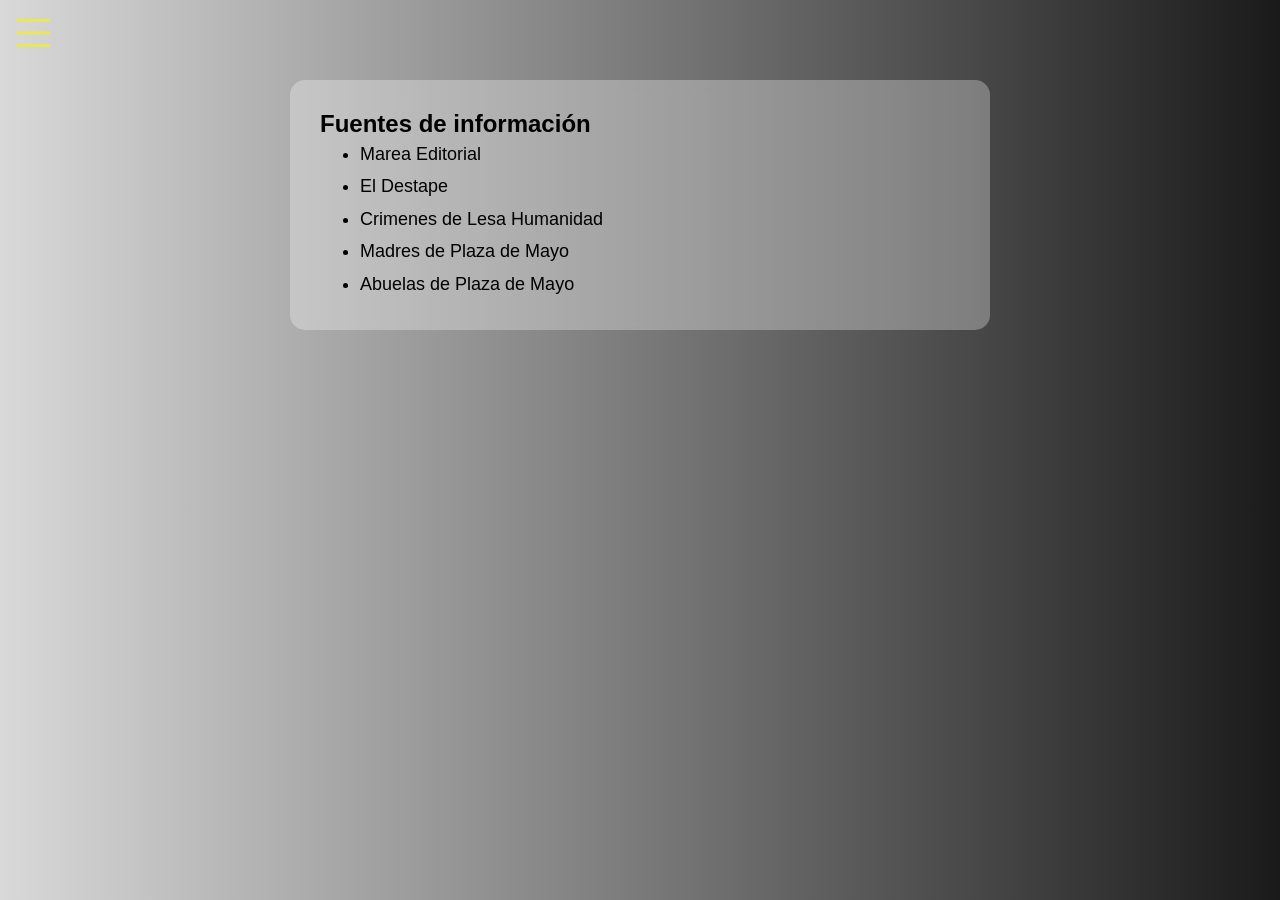
<file: html/acercade.html>
<!DOCTYPE html>
<html lang="en">
<head>
    <meta charset="UTF-8">
    <meta name="viewport" content="width=device-width, initial-scale=1.0">
    <title>Acerca de</title>
    <link rel="stylesheet" href="../css/general.css">
    <link rel="stylesheet" href="../css/acerca_de.css">
</head>
<body>
    <div id="menu_desplegable">
        <svg xmlns="http://www.w3.org/2000/svg" width="50" height="50" fill="currentColor" class="bi bi-list" viewBox="0 0 16 16">
            <path fill-rule="evenodd" d="M2.5 12a.5.5 0 0 1 .5-.5h10a.5.5 0 0 1 0 1H3a.5.5 0 0 1-.5-.5m0-4a.5.5 0 0 1 .5-.5h10a.5.5 0 0 1 0 1H3a.5.5 0 0 1-.5-.5m0-4a.5.5 0 0 1 .5-.5h10a.5.5 0 0 1 0 1H3a.5.5 0 0 1-.5-.5"/>
        </svg>
    </div>

    <div id="cuerpo_menu" class="cerrado">
        <div id="cabecera_menu">
            <span>Contenido</span>
            <div id="boton_cerrar">
                <svg xmlns="http://www.w3.org/2000/svg" width="30" height="30" fill="currentColor" class="bi bi-x-lg" viewBox="0 0 16 16">
                    <path d="M2.146 2.854a.5.5 0 1 1 .708-.708L8 7.293l5.146-5.147a.5.5 0 0 1 .708.708L8.707 8l5.147 5.146a.5.5 0 0 1-.708.708L8 8.707l-5.146 5.147a.5.5 0 0 1-.708-.708L7.293 8z"/>
                </svg>
            </div>
        </div>
        <div>
            <ul id="lista_navegacion">
                <li>
                    <a href="../index.html">
                        Inicio
                    </a>
                </li>
                <li>
                    <a href="./linea_tiempo.php">
                        Eventos
                    </a>
                </li>
                <li>
                    <a href="./galeria.php">
                        Galeria
                    </a>
                </li>
                <li>
                    <a href="./testimonios.php">
                        Testimonios
                    </a>
                </li>
                <li>
                    <a href="./formulario.html">
                        Formulario
                    </a>
                </li>
                <li>
                    <a href="./acercade.html">
                        Acerca de este sitio
                    </a>
                </li>
            </ul>
        </div>
    </div>
    <div id="filtro_negro" class="ausente"></div>
    <main>
        <div class="acerca_de">
            <h2>Fuentes de información</h2>
            <ul>
                <li>Marea Editorial</li>
                <li>El Destape</li>
                <li>Crimenes de Lesa Humanidad</li>
                <li>Madres de Plaza de Mayo</li>
                <li>Abuelas de Plaza de Mayo</li>
            </ul>
        </div>
    </main>
</body>
<script src="../js/general.js"></script>
</html>
</file>
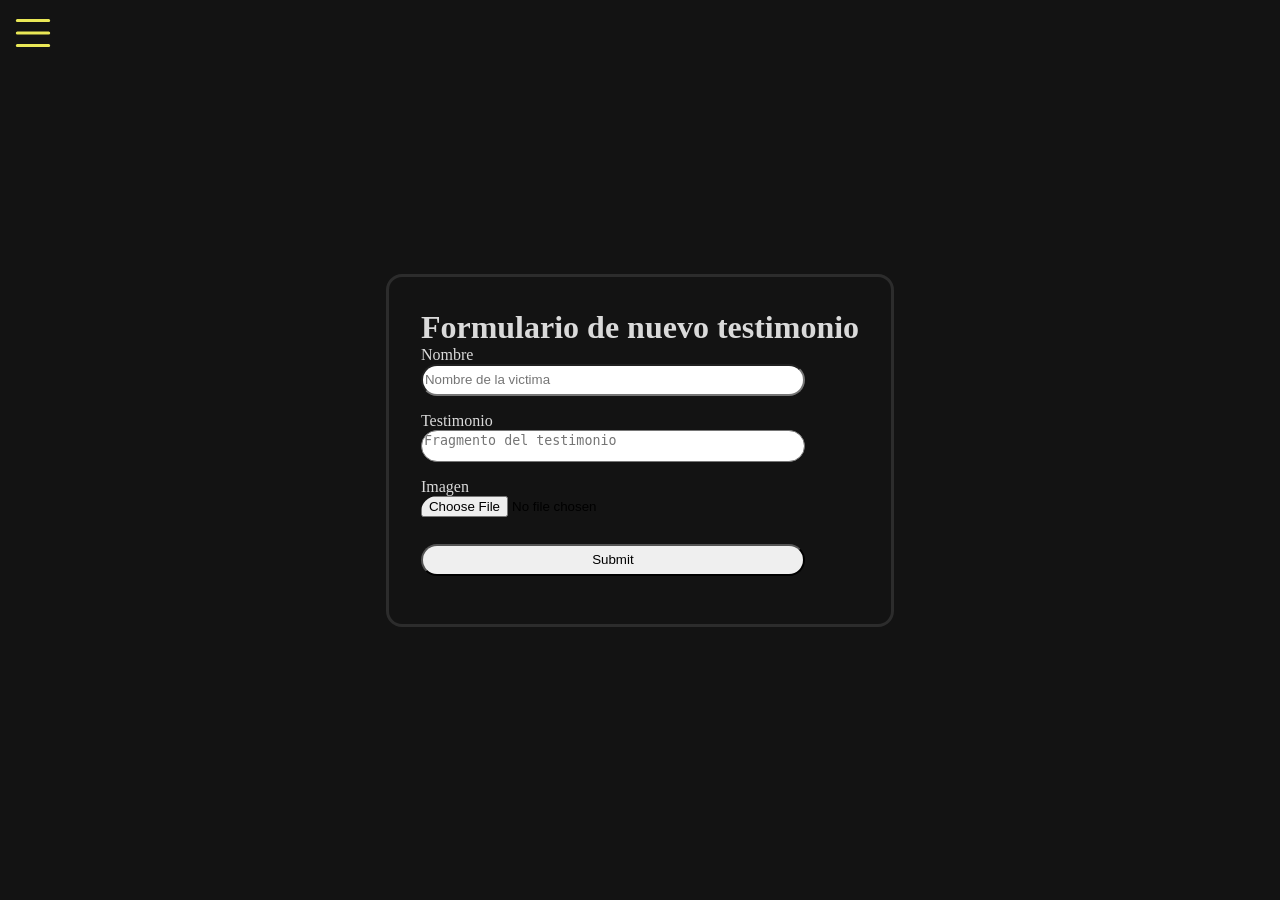
<file: html/formulario.html>
<!DOCTYPE html>
<html lang="en">
<head>
    <meta charset="UTF-8">
    <meta name="viewport" content="width=device-width, initial-scale=1.0">
    <link rel="stylesheet" href="../css/general.css">
    <link rel="stylesheet" href="../css/formulario.css">
    <title>Formulario</title>
</head>
<body>
    <div id="menu_desplegable">
        <svg xmlns="http://www.w3.org/2000/svg" width="50" height="50" fill="currentColor" class="bi bi-list" viewBox="0 0 16 16">
            <path fill-rule="evenodd" d="M2.5 12a.5.5 0 0 1 .5-.5h10a.5.5 0 0 1 0 1H3a.5.5 0 0 1-.5-.5m0-4a.5.5 0 0 1 .5-.5h10a.5.5 0 0 1 0 1H3a.5.5 0 0 1-.5-.5m0-4a.5.5 0 0 1 .5-.5h10a.5.5 0 0 1 0 1H3a.5.5 0 0 1-.5-.5"/>
        </svg>
    </div>

    <div id="cuerpo_menu" class="cerrado">
        <div id="cabecera_menu">
            <span>Contenido</span>
            <div id="boton_cerrar">
                <svg xmlns="http://www.w3.org/2000/svg" width="30" height="30" fill="currentColor" class="bi bi-x-lg" viewBox="0 0 16 16">
                    <path d="M2.146 2.854a.5.5 0 1 1 .708-.708L8 7.293l5.146-5.147a.5.5 0 0 1 .708.708L8.707 8l5.147 5.146a.5.5 0 0 1-.708.708L8 8.707l-5.146 5.147a.5.5 0 0 1-.708-.708L7.293 8z"/>
                </svg>
            </div>
        </div>
        <div>
            <ul id="lista_navegacion">
                <li>
                    <a href="../index.html">
                        Inicio
                    </a>
                </li>
                <li>
                    <a href="./linea_tiempo.php">
                        Eventos
                    </a>
                </li>
                <li>
                    <a href="./galeria.php">
                        Galeria
                    </a>
                </li>
                <li>
                    <a href="./testimonios.php">
                        Testimonios
                    </a>
                </li>
                <li>
                    <a href="./formulario.html">
                        Formulario
                    </a>
                </li>
                <li>
                    <a href="./acercade.html">
                        Acerca de este sitio
                    </a>
                </li>
            </ul>
        </div>
    </div>
    <div id="filtro_negro" class="ausente"></div>
    <main>
        <h1>Formulario de nuevo testimonio</h1>
        <form action="../php/subir_testimonio.php" method="post" enctype="multipart/form-data">
            <label for="nombre">Nombre</label>
            <input type="text" name="nombre" id="nombre" placeholder="Nombre de la victima">
            <label for="testimonio">Testimonio</label>
            <textarea name="testimonio" id="testimonio" placeholder="Fragmento del testimonio"></textarea>
            <label for="imagen">Imagen</label>
            <input type="file" id="archivo" name="archivo">
            <input type="submit">
        </form>
    </main>
</body>
<script src="../js/general.js"></script>
</html>
</file>
<file: css/general.css>
*{
    margin: 0;
    box-sizing: border-box;
}

html{
    min-height: 100%;
}

body{
    height: 100%;
}

#menu_desplegable{
    position: fixed;
    z-index: 10;
    top: 0;
    left: 0;
    border-radius: 10000px;
    display: flex;
    justify-content: center;
    align-items: center;
    padding: 0.5rem;
    transition: background-color ease 250ms, color ease 250ms;
    color: rgb(233, 231, 86);
}

#menu_desplegable:hover{
    background-color: rgb(102, 102, 102);
}

#cuerpo_menu{
    background-color: rgb(180, 180, 180);
    height: 100vh;
    width: calc(100vw / 6);
    position: fixed;
    top: 0;
    left: 0;
    z-index: 11;
    transition: left ease 500ms;
}

#filtro_negro{
    background-color: rgba(0, 0, 0, 0.1);
    position: fixed;
    bottom: 0;
    left: 0;
    width: 100vw;
    height: 100vh;
}

#cabecera_menu{
    display: flex;
    justify-content: space-between;
    align-items: center;
    padding: 1rem;
}

#cabecera_menu span{
    font-size: 1.5rem;
}

#boton_cerrar{
    padding: 0.5rem;
    transition: background-color ease 0.2s;
    display: flex;
    justify-content: center;
    align-items: center;
    border-radius: 1000px;
}

#boton_cerrar:hover{
    background-color: rgb(218, 218, 218);
}

#lista_navegacion{
    list-style: none;
    list-style-position: inside;
    padding: 0;
}

#lista_navegacion li a{
    padding: 0.5rem 0;
    padding-left: 2rem;
    display: block;
    text-decoration: none;
}

#lista_navegacion li{
    transition: background-color ease 0.1s;
}

#lista_navegacion li:hover{
    background-color: rgb(207, 207, 207);
}

.cerrado{
    left: calc(100vw / -6) !important;
}

.ausente{
    display: none;
}
</file>
<file: css/acerca_de.css>
body{
    margin: 0;
    font-family: Arial, Helvetica, sans-serif;
    background: linear-gradient(to right, #d9d9d9, #7a7a7a, #1a1a1a);
    display: flex;
    justify-content: center;
}

main{
    width: 700px;
    margin-top: 80px;
}

.acerca_de{
    background: rgba(255,255,255,0.3);
    padding: 30px;
    border-radius: 15px;
    backdrop-filter: blur(5px);
}

.acerca_de h2{
    margin-top: 0;
}

.acerca_de ul{
    font-size: 18px;
    line-height: 1.8;
}
</file>
<file: css/formulario.css>
label, input, textarea{
    display: block;
    width: 30vw;
}

input, textarea{
    height: 2rem;
    margin-bottom: 1rem;
    border-radius: 1rem;
    resize: none;
}

label, h1{
    color: rgb(218, 218, 218);
}

h1{
    text-align: center;
}

body{
    display: flex;
    justify-content: center;
    align-items: center;
    height: 100vh;
    background-color: rgb(19, 19, 19);
}

main{
    padding: 2rem;
    border-radius: 1rem;
    border: 3px solid rgb(44, 44, 44);
}
</file>
